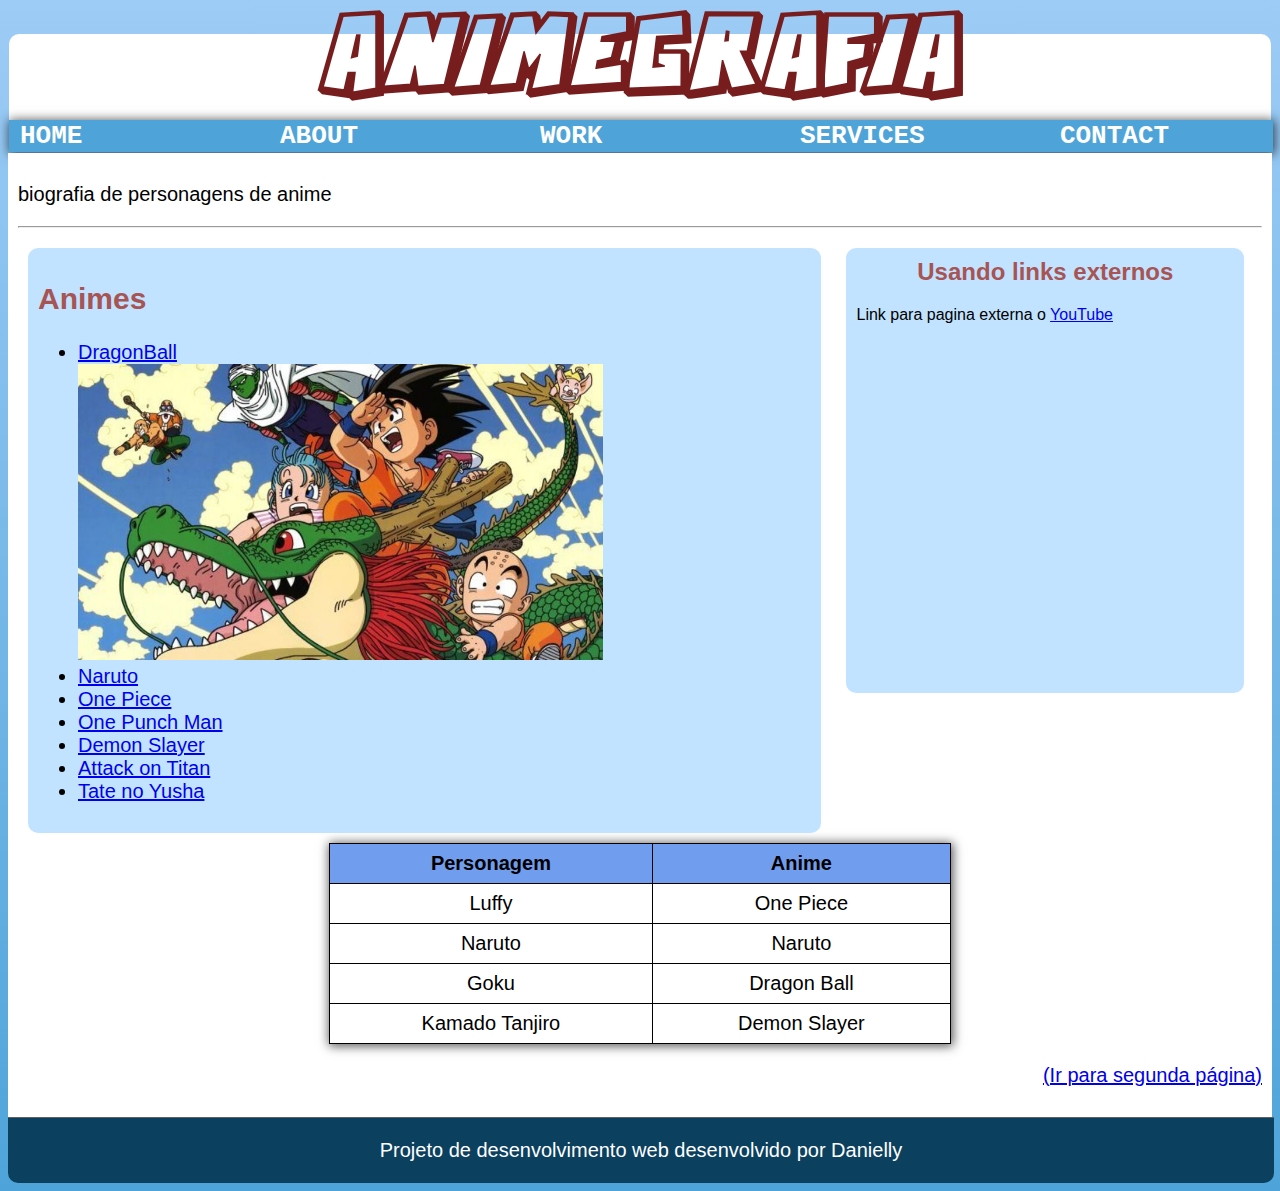
<file: index.html>
<!DOCTYPE html>
<html lang="pt-br">
<head>
  <meta charset="UTF-8">
  <meta name="viewport" content="width=device-width, initial-scale=1.0">
  <!--Adicionando favicon-->
  <link rel="shortcut icon" href="icon.ico" type="image/x-icon">
  <title>Animegrafia</title>
  <link rel="stylesheet" href="style.css">
</head>

<body>
    <div id="interface">
      <header id="cabecalho">
        <h1 class="title">ANIMEGRAFIA</h1>
        <nav>
          <ul class="menu">
            <li><a href="#">Home</a>
            <ul class="sub-menu">
              <li><a href="#">blablabla</a></li>
              <li><a href="#">blablabla</a></li>
              <li><a href="#">blablabla</a></li>
            </ul></li>
            <li><a href="#">About</a></li>
            <li><a href="#">Work</a></li>
            <li><a href="#">Services</a></li>
            <li><a href="#">Contact</a></li>
          </ul>
        </nav>
      </header>
      <main>
        <p>biografia de personagens de anime</p>
        <hr>
        <div class="conteudo-flex">
          <section id="corpo">
            <article>
              <h2>Animes</h2>
                <nav>
                  <!--Lista desordenada-->
                  <ul>
                    <li><a href="dragonball.html" target="_self" rel="next">DragonBall</a></li>
                      <picture>
                        <!--Imagens que redmensiona-->
                        <source media="(max-width: 700px)" srcset="fotos/dragonball/dragonball-p.jpg" type="image/png">
                        <source media="(max-width: 1050px)" srcset="fotos/dragonball/dragonball-m.jpg" type="image/png">
                        <img src="fotos/dragonball/dragonball-g.jpg" alt="imagem">
                      </picture>
                    <li><a href="naruto.html" target="_self" rel="next">Naruto</a></li>
                    <li><a href="onepiece.html" target="_self" rel="next">One Piece</a></li>
                    <li><a href="onepunchman.html" target="_self" rel="next">One Punch Man</a></li>
                    <li><a href="kimetsu.html" target="_self" rel="next">Demon Slayer</a></li>
                    <li><a href="shingeki.html" target="_self" rel="next">Attack on Titan</a></li>
                    <li><a href="tatenoyusha.html" target="_self" rel="next">Tate no Yusha</a></li>
                  </ul>
                </nav>
            </article>
          </section>
          <aside id="lateral">
            <div class="item">
              <h2>Usando links externos</h2>
              <p>Link para pagina externa o <a href="https://www.youtube.com/" target="_blank" rel="externa">YouTube</a></p>
            </div>
          </aside>
        </div>
        <table>
          <tr>
              <th>Personagem</th>
              <th>Anime</th>
          </tr>
          <tr>
              <td>Luffy</td>
              <td>One Piece</td>
          </tr>
          <tr>
              <td>Naruto</td>
              <td>Naruto</td>
          </tr>
          <tr>
              <td>Goku</td>
              <td>Dragon Ball</td>
          </tr>
          <tr>
            <td>Kamado Tanjiro</td>
            <td>Demon Slayer</td>
        </tr>
      </table>
        <nav>
          <!--Voltar para pagina anterior-->
          <p style="text-align: right;">
          <a href="second.html" target="_self" rel="next">(Ir para segunda página)</a>
          </p>
        </nav>
      </main>
      <footer>
        <p>Projeto de desenvolvimento web desenvolvido por Danielly</p>
      </footer>
    </div>
</body>

</html>
</file>
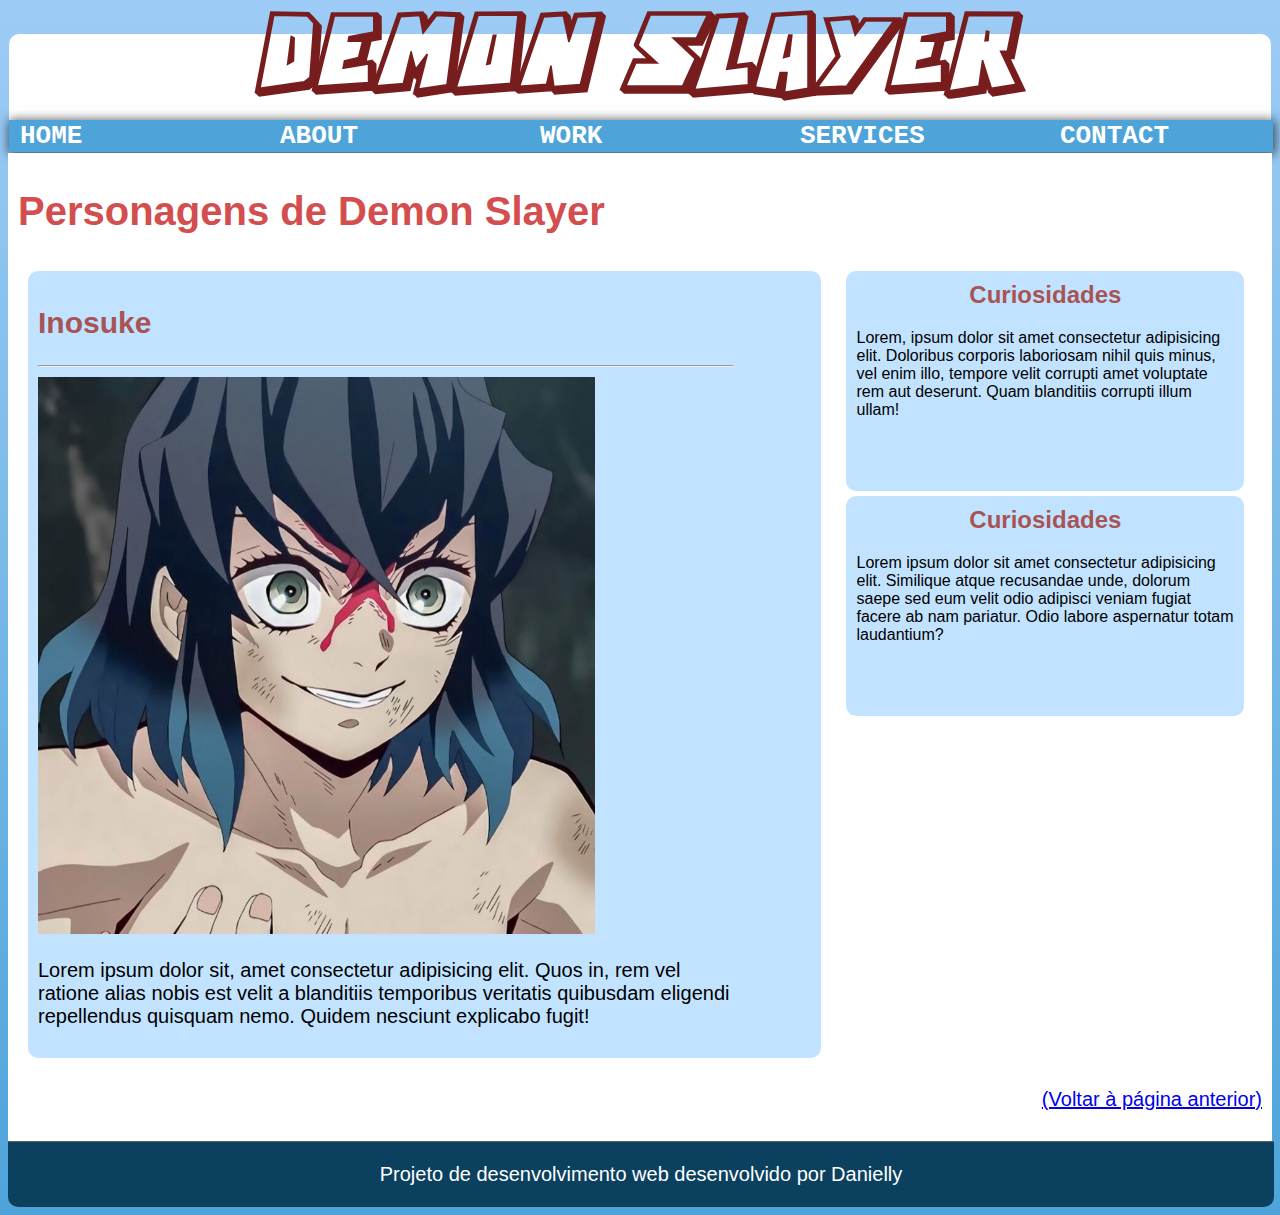
<file: kimetsu.html>
<!DOCTYPE html>
<html lang="pt-br">

<head>
  <meta charset="UTF-8">
  <meta name="viewport" content="width=device-width, initial-scale=1.0">
  <!--Adicionando favicon-->
  <link rel="shortcut icon" href="icon.ico" type="image/x-icon">
  <title>Animegrafia</title>
  <link rel="stylesheet" href="style.css">
</head>
<body>
  <div id="interface">
    <header id="cabecalho">
      <h1>DEMON SLAYER</h1>
      <nav>
        <ul class="menu">
          <li><a href="#">Home</a></li>
          <li><a href="#">About</a></li>
          <li><a href="#">Work</a></li>
          <li><a href="#">Services</a></li>
          <li><a href="#">Contact</a></li>
        </ul>
      </nav>
    </header>
    <main>
      <h1>Personagens de Demon Slayer</h1>
      <div class="conteudo-flex">
        <section id="corpo">
          <article>
            <h2>Inosuke</h2>
            <div>
                <hr>
                <!--Inserindo imagens que redimensiona-->
                <picture>
                  <source media="(max-width: 750px)" srcset="fotos/kimetsu_no_yaiba/inosuke-p.jpg" type="image/png">
                  <source media="(max-width: 1050px)" srcset="fotos/kimetsu_no_yaiba/inosuke-m.jpg" type="image/png">
                  <img src="fotos/kimetsu_no_yaiba/inosuke-g.jpg" alt="imagem">
                </picture>
              </div>
            <p>Lorem ipsum dolor sit, amet consectetur adipisicing elit. Quos in, rem vel ratione alias nobis est velit a blanditiis temporibus veritatis quibusdam eligendi repellendus quisquam nemo. Quidem nesciunt explicabo fugit!</p>
          </article>
        </section>
        <aside id="lateral">
          <div class="item">
            <h2>Curiosidades</h2>
            <p> Lorem, ipsum dolor sit amet consectetur adipisicing elit. Doloribus corporis laboriosam nihil quis minus, vel enim illo, tempore velit corrupti amet voluptate rem aut deserunt. Quam blanditiis corrupti illum ullam!</p>
          </div>
          <div class="item">
            <h2>Curiosidades</h2>
            <p>Lorem ipsum dolor sit amet consectetur adipisicing elit. Similique atque recusandae unde, dolorum saepe sed eum velit odio adipisci veniam fugiat facere ab nam pariatur. Odio labore aspernatur totam laudantium?</p>
          </div>
        </aside>
      </div>
      <nav>
        <!--Voltar para pagina anterior-->
        <p style="text-align: right;">
        <a href="index.html" target="_self" rel="prev">(Voltar à página anterior)</a>
        </p>
      </nav>
    </main>
    <footer id="rodape">
      <p>Projeto de desenvolvimento web desenvolvido por Danielly</p>
    </footer>
  </div>
</body>
</html>
</file>
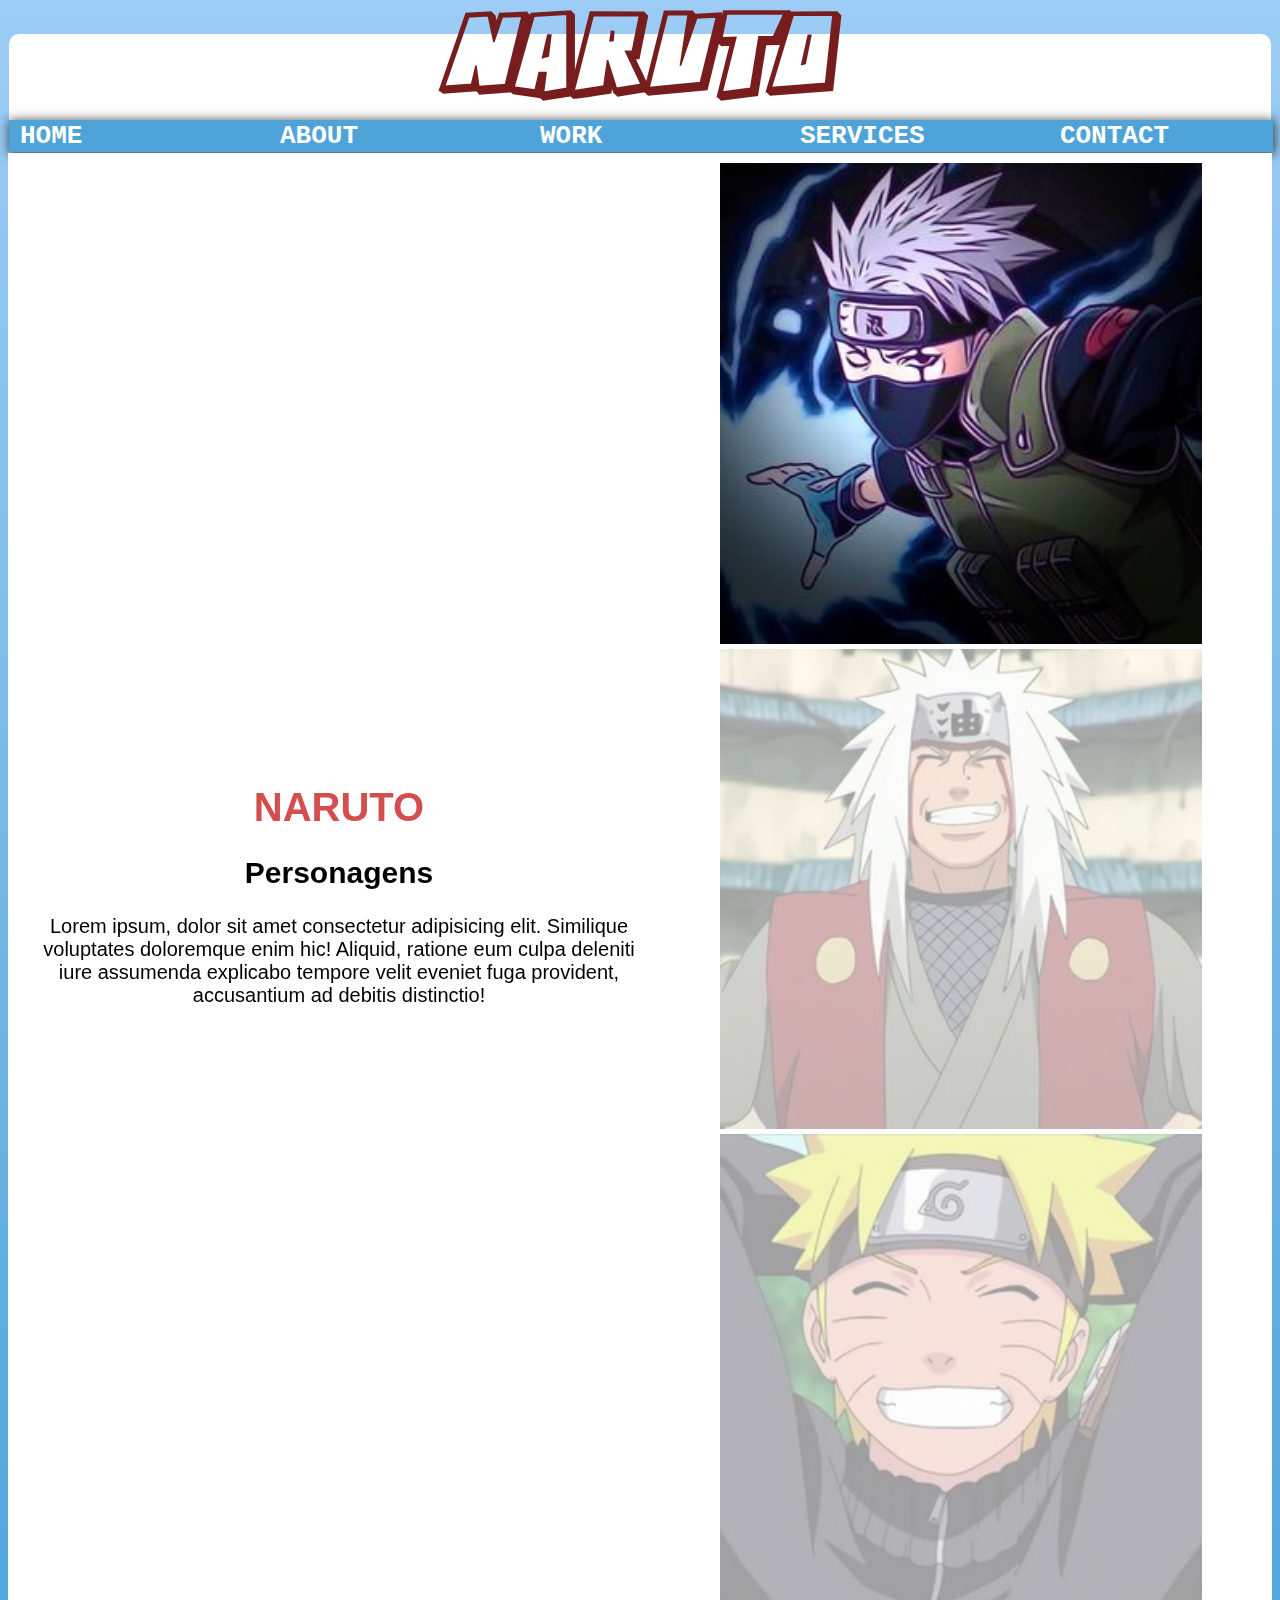
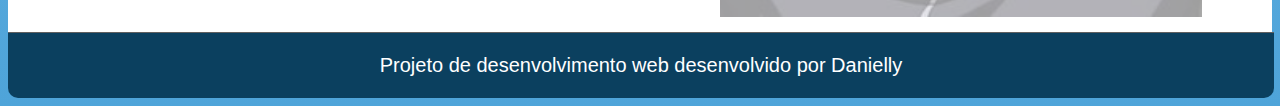
<file: naruto.html>
<!DOCTYPE html>
<html lang="pt-br">

<head>
  <meta charset="UTF-8">
  <meta name="viewport" content="width=device-width, initial-scale=1.0">
  <!--Adicionando favicon-->
  <link rel="shortcut icon" href="icon.ico" type="image/x-icon">
  <title>Animegrafia</title>
  <link rel="stylesheet" href="style.css">
</head>

<body>
  <div id="interface">
    <header id="cabecalho">
      <h1>NARUTO</h1>
      <nav>
        <ul class="menu">
          <li><a href="#">Home</a></li>
          <li><a href="#">About</a></li>
          <li><a href="#">Work</a></li>
          <li><a href="#">Services</a></li>
          <li><a href="#">Contact</a></li>
        </ul>
      </nav>
    </header>
    <main>
      <div class="container">
        <input type="radio" name="slider" id="item-1" checked>
        <input type="radio" name="slider" id="item-2">
        <input type="radio" name="slider" id="item-3">
        <section class="conteudo">
          <group>
            <h1>NARUTO</h1>
            <h2>Personagens</h2>
            <p>Lorem ipsum, dolor sit amet consectetur adipisicing elit. Similique voluptates doloremque enim hic! Aliquid, ratione eum culpa deleniti iure assumenda explicabo tempore velit eveniet fuga provident, accusantium ad debitis distinctio!</p>
          </group>
        </section>
        <div class="cards">
          <label class="card" for="item-1" id="song-1">
            <img src="fotos/naruto/kakashi-p.jpg">
          </label>
          <label class="card" for="item-2" id="song-2">
            <img src="fotos/naruto/Jiraya-p.jpg">
          </label>
          <label class="card" for="item-3" id="song-3">
            <img src="fotos/naruto/Naruto-p.jpg">
          </label>
        </div>
      </div>
    </main>
    <footer id="rodape">
      <p>Projeto de desenvolvimento web desenvolvido por Danielly</p>
    </footer>
  </div>
</body>

</html>
</file>
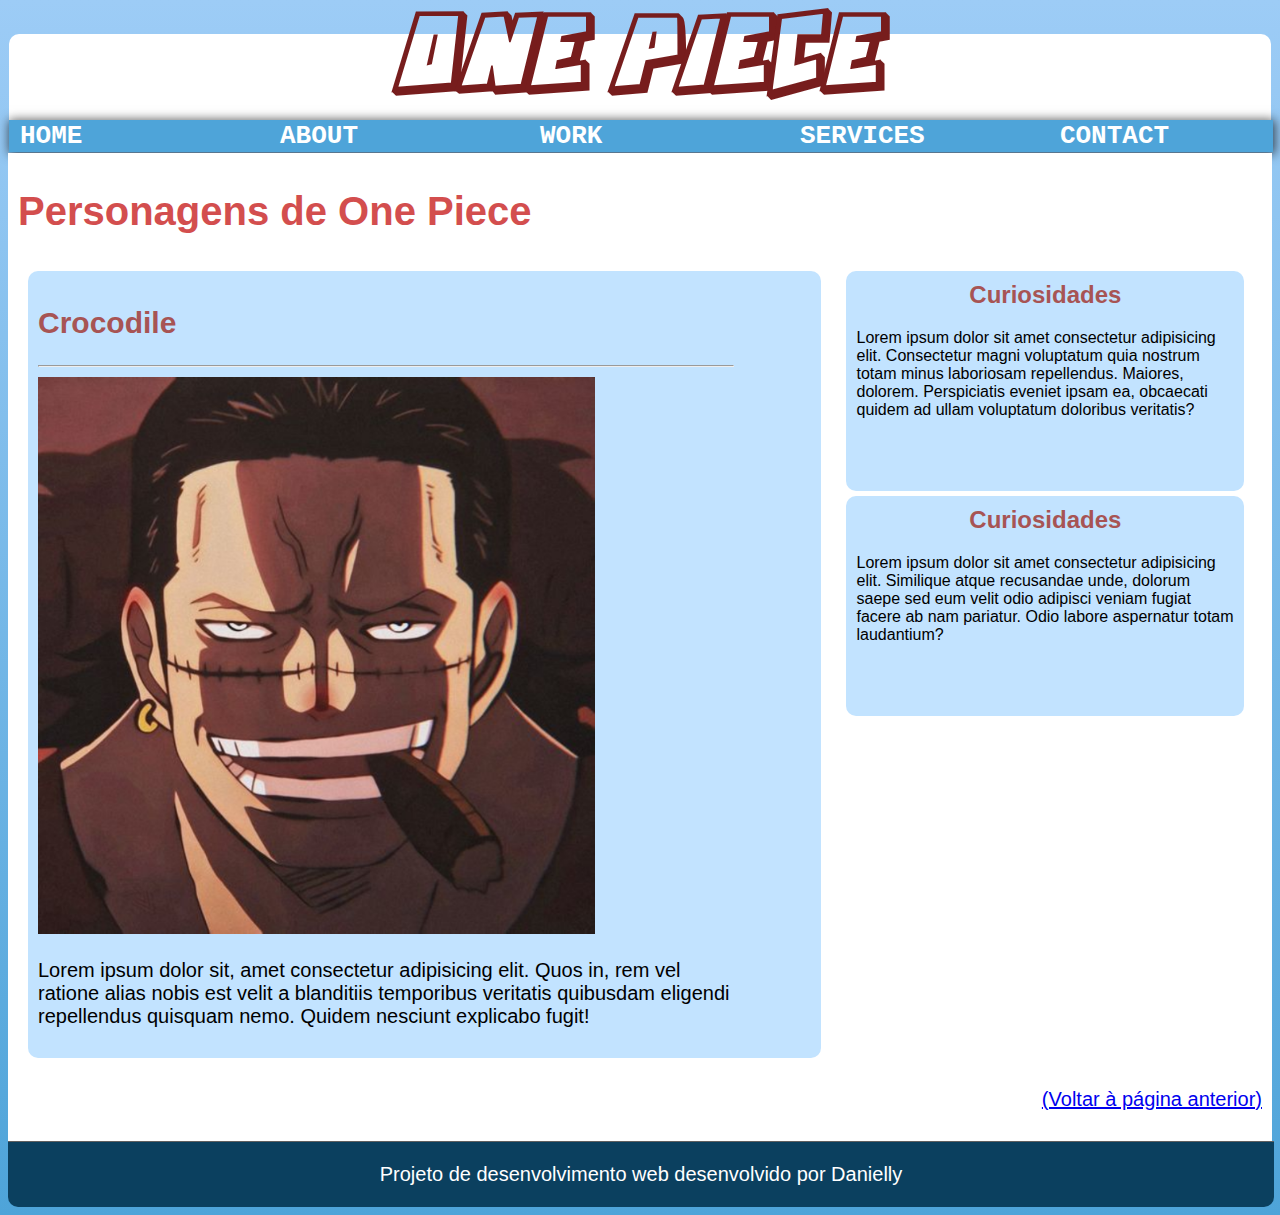
<file: onepiece.html>
<!DOCTYPE html>
<html lang="pt-br">

<head>
  <meta charset="UTF-8">
  <meta name="viewport" content="width=device-width, initial-scale=1.0">
  <!--Adicionando favicon-->
  <link rel="shortcut icon" href="icon.ico" type="image/x-icon">
  <title>Animegrafia</title>
  <link rel="stylesheet" href="style.css">
</head>

<body>
  <div id="interface">
    <header id="cabecalho">
      <h1>ONE PIECE</h1>
      <nav>
        <ul class="menu">
          <li><a href="#">Home</a></li>
          <li><a href="#">About</a></li>
          <li><a href="#">Work</a></li>
          <li><a href="#">Services</a></li>
          <li><a href="#">Contact</a></li>
        </ul>
      </nav>
    </header>
    <main>
        <h1>Personagens de One Piece</h1>
        <div class="conteudo-flex">
        <section id="corpo">
            <article>
                <h2>Crocodile</h2>
                <div>
                    <hr>
                    <!--Inserindo imagens que redimensiona-->
                    <picture>
                       <source media="(max-width: 750px)" srcset="fotos/one_piece/Crocodile-p.png" type="image/png">
                        <source media="(max-width: 1050px)" srcset="fotos/one_piece/Crocodile_m.png" type="image/png">
                        <img src="fotos/one_piece/Crocodile_m.png" alt="imagem">
                    </picture>
                </div>
                <p>Lorem ipsum dolor sit, amet consectetur adipisicing elit. Quos in, rem vel ratione alias nobis est velit a blanditiis temporibus veritatis quibusdam eligendi repellendus quisquam nemo. Quidem nesciunt explicabo fugit!</p>
            </article>
        </section>
        <aside id="lateral">
          <div class="item">
            <h2>Curiosidades</h2>
            <p> Lorem ipsum dolor sit amet consectetur adipisicing elit. Consectetur magni voluptatum quia nostrum totam minus laboriosam repellendus. Maiores, dolorem. Perspiciatis eveniet ipsam ea, obcaecati quidem ad ullam voluptatum doloribus veritatis?</p>
          </div>
          <div class="item">
            <h2>Curiosidades</h2>
            <p>Lorem ipsum dolor sit amet consectetur adipisicing elit. Similique atque recusandae unde, dolorum saepe sed eum velit odio adipisci veniam fugiat facere ab nam pariatur. Odio labore aspernatur totam laudantium?</p>
          </div>
        </aside>
      </div>
      <nav>
        <!--Voltar para pagina anterior-->
        <p style="text-align: right;">
        <a href="index.html" target="_self" rel="prev">(Voltar à página anterior)</a>
        </p>
      </nav>
    </main>
    <footer id="rodape">
      <p>Projeto de desenvolvimento web desenvolvido por Danielly</p>
    </footer>
  </div>
</body>

</html>
</file>
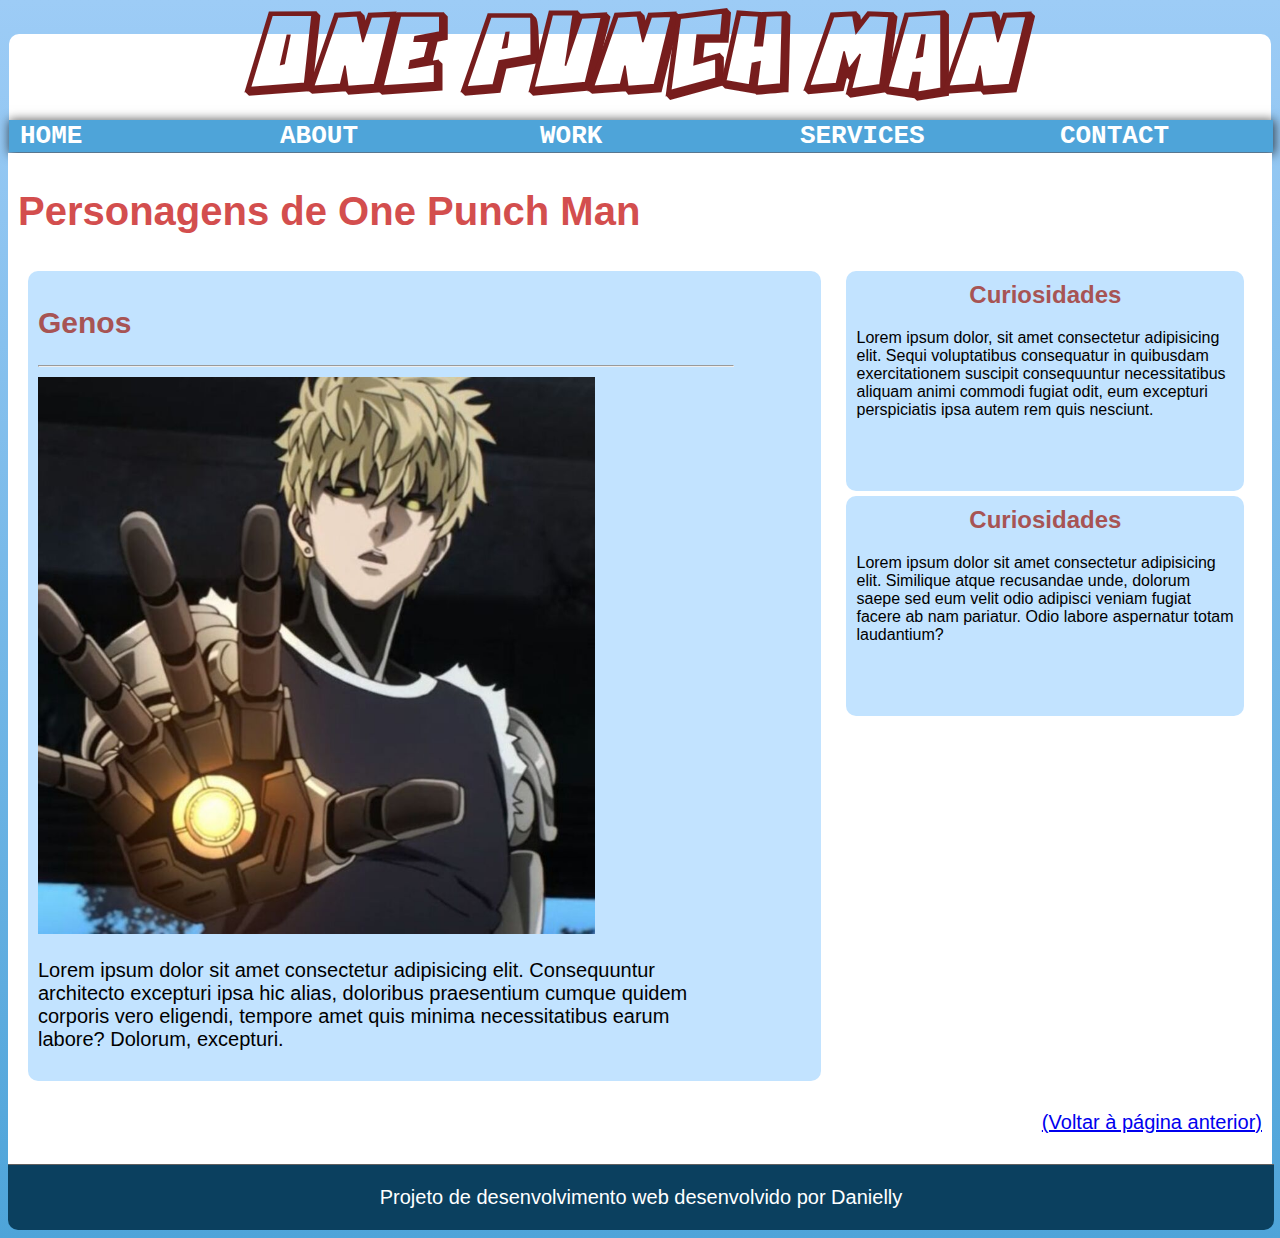
<file: onepunchman.html>
<!DOCTYPE html>
<html lang="pt-br">

<head>
  <meta charset="UTF-8">
  <meta name="viewport" content="width=device-width, initial-scale=1.0">
  <!--Adicionando favicon-->
  <link rel="shortcut icon" href="icon.ico" type="image/x-icon">
  <title>Animegrafia</title>
  <link rel="stylesheet" href="style.css">
</head>

<body>
  <div id="interface">
    <header id="cabecalho">
      <h1>ONE PUNCH MAN</h1>
      <nav>
        <ul class="menu">
          <li><a href="#">Home</a></li>
          <li><a href="#">About</a></li>
          <li><a href="#">Work</a></li>
          <li><a href="#">Services</a></li>
          <li><a href="#">Contact</a></li>
        </ul>
      </nav>
    </header>
    <main>
      <h1>Personagens de One Punch Man</h1>
      <div class="conteudo-flex">
        <section id="corpo">
          <article>
            <h2>Genos</h2>
            <div>
                <hr>
                <!--Inserindo imagens que redimensiona-->
                <picture>
                  <source media="(max-width: 750px)" srcset="fotos/one_punch_man/genos-p.jpg" type="image/png">
                  <source media="(max-width: 1050px)" srcset="fotos/onne_punch_man/genos-m.jpg" type="image/png">
                  <img src="fotos/one_punch_man/genos-g.jpg" alt="imagem">
                </picture>
              </div>
              <p>Lorem ipsum dolor sit amet consectetur adipisicing elit. Consequuntur architecto excepturi ipsa hic alias, doloribus praesentium cumque quidem corporis vero eligendi, tempore amet quis minima necessitatibus earum labore? Dolorum, excepturi.</p>
          </article>
        </section>
        <aside id="lateral">
          <div class="item">
            <h2>Curiosidades</h2>
            <p> Lorem ipsum dolor, sit amet consectetur adipisicing elit. Sequi voluptatibus consequatur in quibusdam exercitationem suscipit consequuntur necessitatibus aliquam animi commodi fugiat odit, eum excepturi perspiciatis ipsa autem rem quis nesciunt.</p>
          </div>
          <div class="item">
            <h2>Curiosidades</h2>
            <p>Lorem ipsum dolor sit amet consectetur adipisicing elit. Similique atque recusandae unde, dolorum saepe sed eum velit odio adipisci veniam fugiat facere ab nam pariatur. Odio labore aspernatur totam laudantium?</p>
          </div>
        </aside>
      </div>
      <nav>
        <!--Voltar para pagina anterior-->
        <p style="text-align: right;">
        <a href="index.html" target="_self" rel="prev">(Voltar à página anterior)</a>
        </p>
      </nav>
    </main>
    <footer id="rodape">
      <p>Projeto de desenvolvimento web desenvolvido por Danielly</p>
    </footer>
  </div>
</body>

</html>
</file>
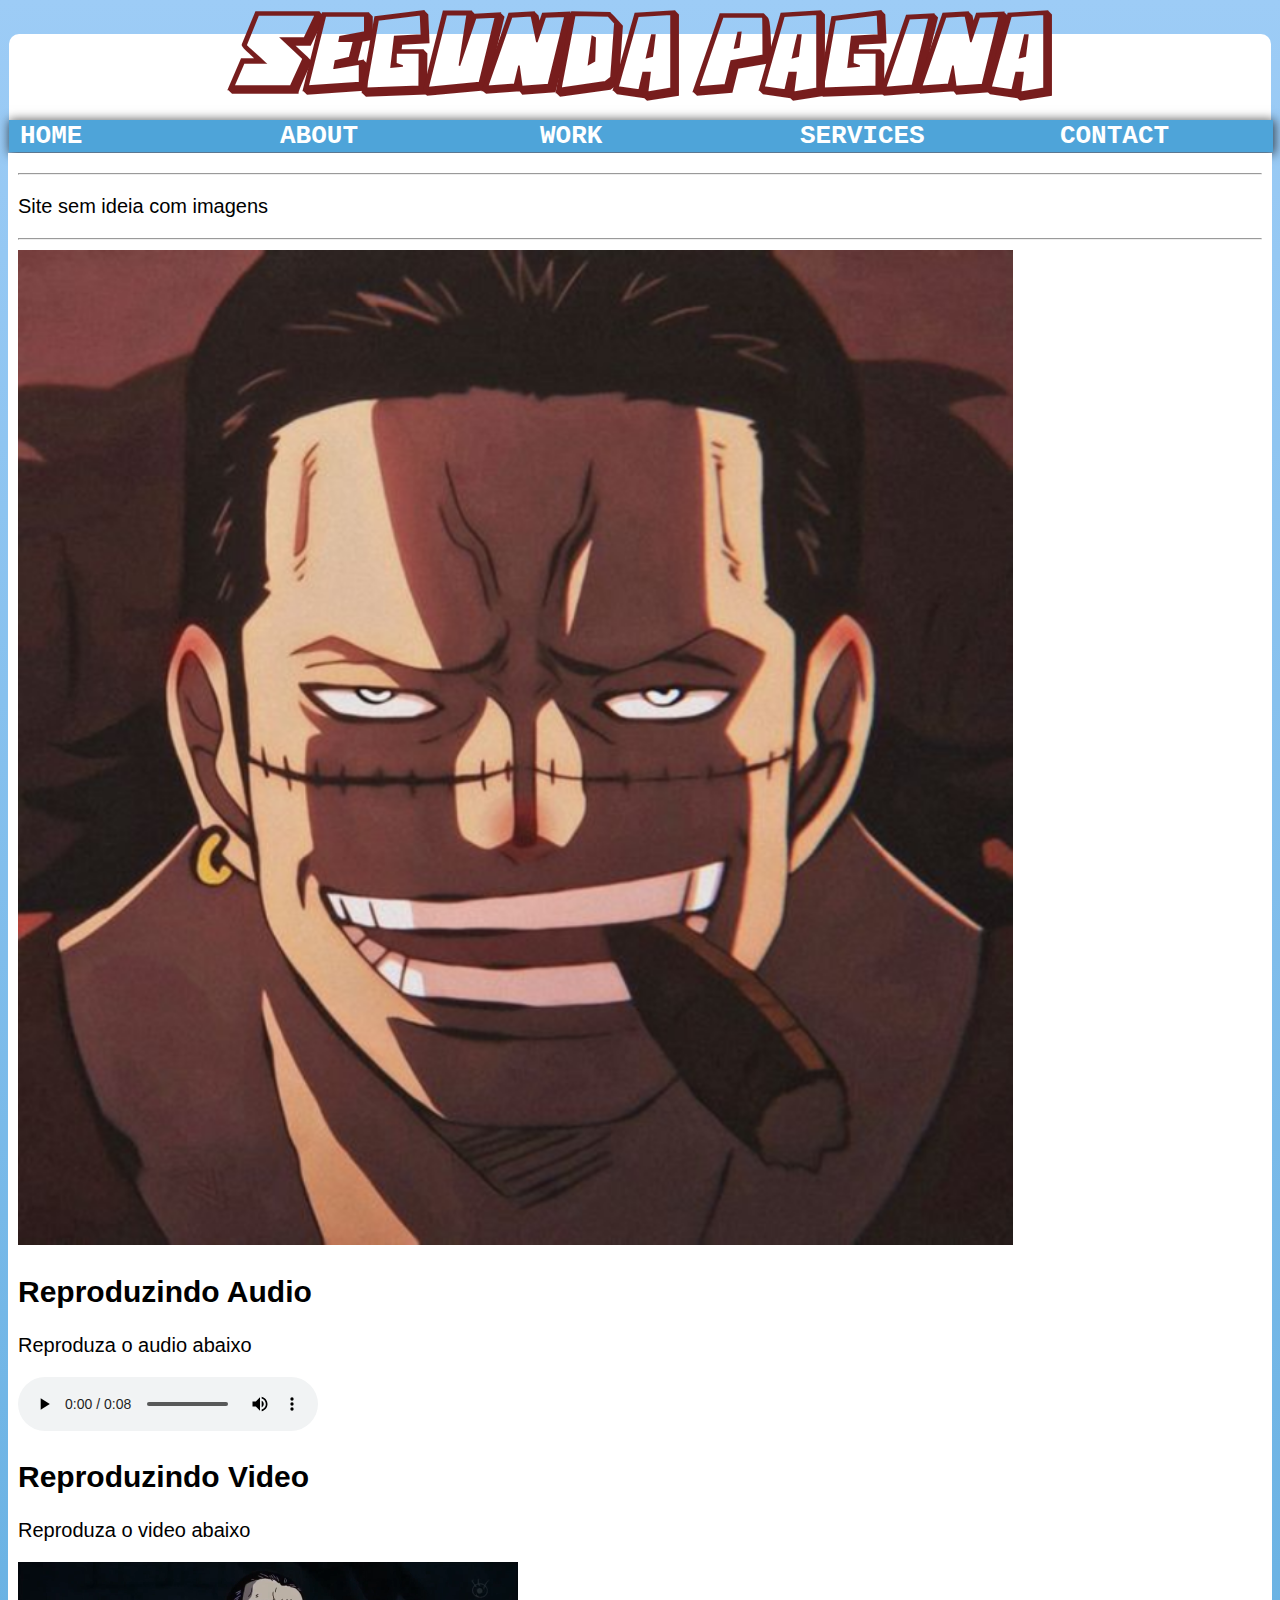
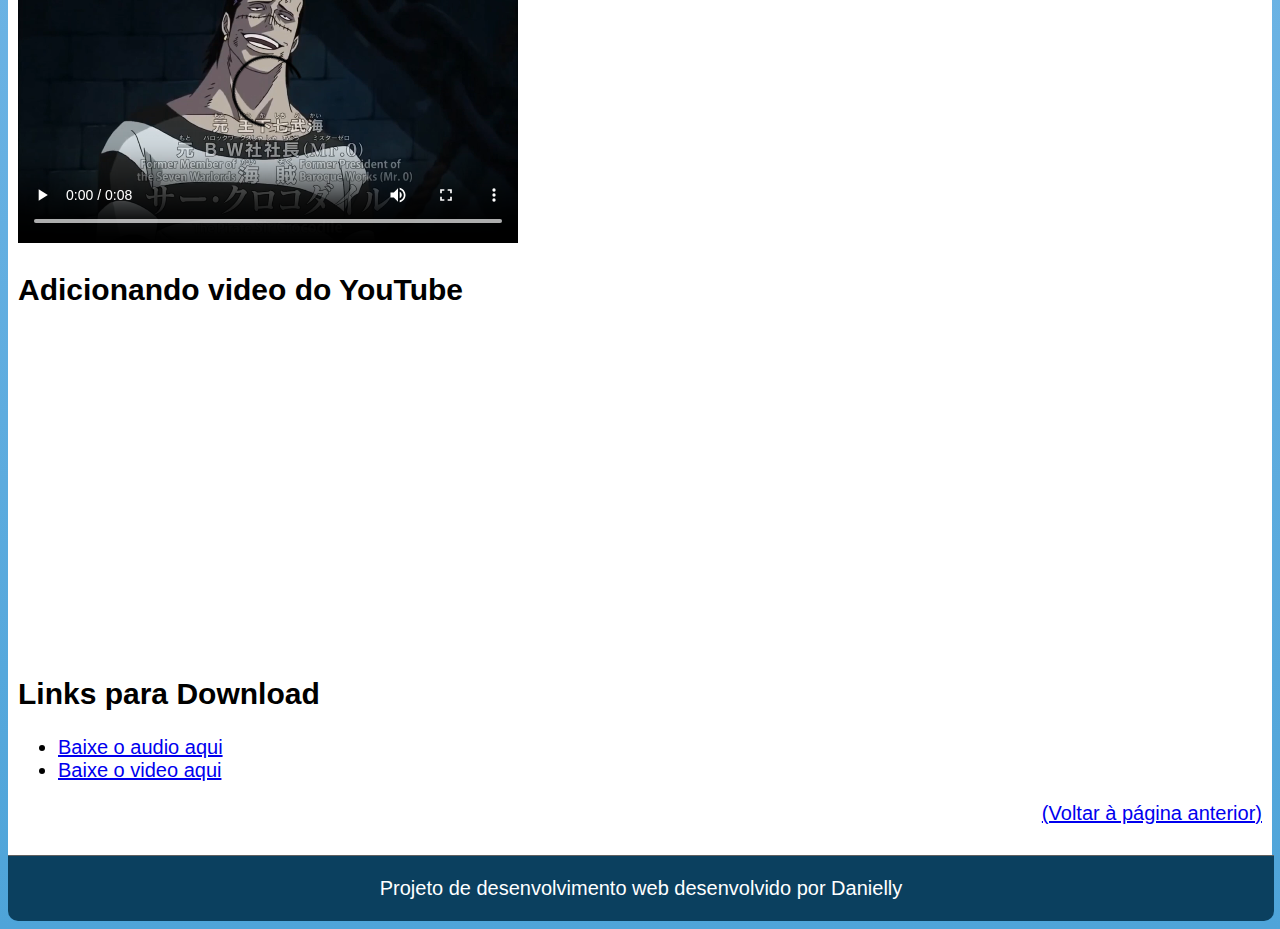
<file: second.html>
<!DOCTYPE html>
<html lang="pt-br">

<head>
  <meta charset="UTF-8">
  <meta name="viewport" content="width=device-width, initial-scale=1.0">
  <!--Adicionando favicon-->
  <link rel="shortcut icon" href="icon.ico" type="image/x-icon">
  <title>Sem Ideia</title>
  <link rel="stylesheet" href="style.css">
</head>

<body>
    <div id="interface">
      <header id="cabecalho">
        <h1>SEGUNDA PAGINA</h1>
        <nav>
          <ul class="menu">
            <li><a href="#">Home</a></li>
            <li><a href="#">About</a></li>
            <li><a href="#">Work</a></li>
            <li><a href="#">Services</a></li>
            <li><a href="#">Contact</a></li>
          </ul>
        </nav>
      </header>
      <main>
        <hr>
        <div>
          <p>Site sem ideia com imagens</p>
          <hr>
          <!--Inserindo imagens que redimensiona-->
          <picture>
            <source media="(max-width: 750px)" srcset="fotos/one_piece/Crocodile-p.png" type="image/png">
            <source media="(max-width: 1050px)" srcset="fotos/one_piece/Crocodile_m.png" type="image/png">
            <img src="fotos/one_piece/Crocodile_m.png" alt="imagem">
          </picture>
        </div>
        <div>
          <!--Adicionando audio-->
          <h2>Reproduzindo Audio</h2>
          <p>Reproduza o audio abaixo</p>
          <audio preload="metadata" controls autoplay loop>
            <source src="midia/Crocodile-falando-Mugiwara.mp3" type="audio/mpeg">
            <source src="midia/Crocodile-falando-Mugiwara.ogg" type="audio/ogg">
            <source src="midia/Crocodile-falando-Mugiwara.wav" type="audio/wav">
          </audio>
        </div>
        <!--Adicionando video-->
        <div>
          <h2>Reproduzindo Video</h2>
          <p>Reproduza o video abaixo</p>
          <video width="500" controls>
            <source src="midia/Crocodile-falando-Mugiwara.webm" type="video/webm">
            <source src="midia/Crocodile-falando-Mugiwara.mp4" type="video/mp4">
            <source src="midia/Crocodile-falando-Mugiwara.m4v" type="video/mp4">
            <source src="midia/Crocodile-falando-Mugiwara.ogv" type="video/ogv">
            <p>Seu navegador não tem compatibilidade com reprodução de video</p>
          </video>
        </div>
        <!-- Inserindo videos externos-->
        <div>
          <h2>Adicionando video do YouTube</h2>
          <iframe width="560" height="315" src="https://www.youtube.com/embed/qHlROAdarhk" title="YouTube video  player" frameborder="0" allow="accelerometer; autoplay; clipboard-write; encrypted-media; gyroscope;  picture-in-picture; web-share" allowfullscreen></iframe>
        </div>
        <!--Adicionando links para download-->
        <div>
          <h2>Links para Download</h2>
          <ul type="disc">
            <li><a href="midia/Crocodile-falando-Mugiwara.mp3" download="Crocodile.mp3" type="audio/mpeg">Baixe o audio aqui</a></li>
            <li><a href="midia/Crocodile-falando-Mugiwara.mp4" download="Crocodile.mp4" type="video/mp4">Baixe o video aqui</a></li>
          </ul>
        </div>
        <nav>
          <!--Voltar para pagina anterior-->
          <p style="text-align: right;">
          <a href="index.html" target="_self" rel="prev">(Voltar à página anterior)</a>
          </p>
        </nav>
        </main>
        <footer>
      <p>Projeto de desenvolvimento web desenvolvido por Danielly</p>
        </footer>
    </div>
</body>

</html>
</file>
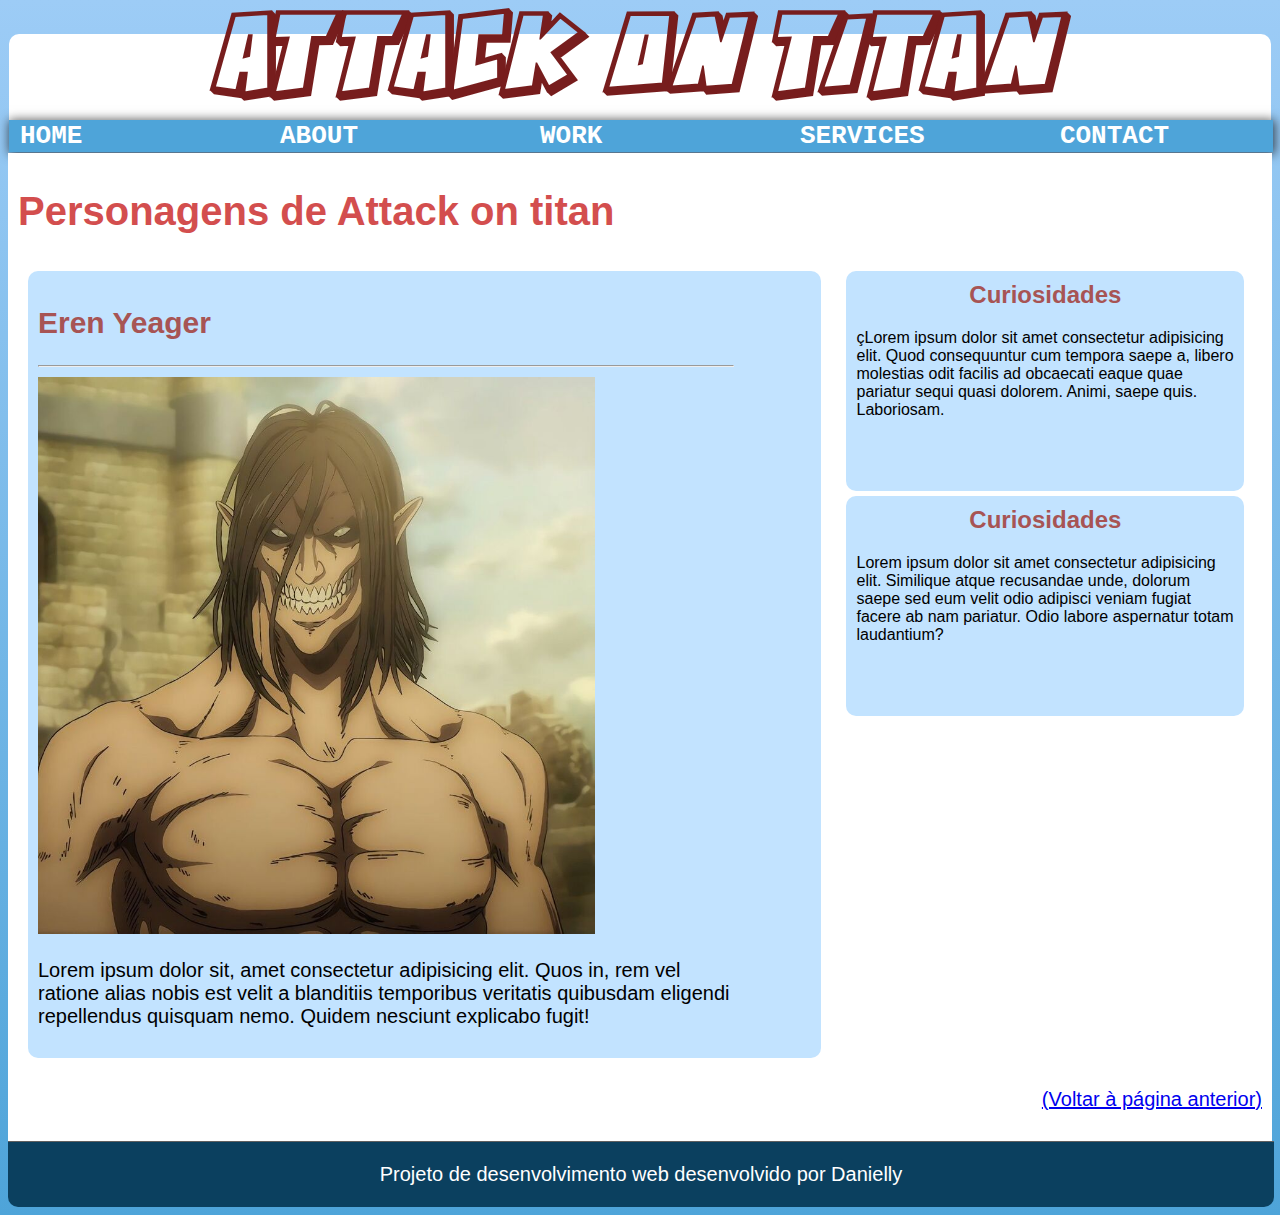
<file: shingeki.html>
<!DOCTYPE html>
<html lang="pt-br">

<head>
  <meta charset="UTF-8">
  <meta name="viewport" content="width=device-width, initial-scale=1.0">
  <!--Adicionando favicon-->
  <link rel="shortcut icon" href="icon.ico" type="image/x-icon">
  <title>Animegrafia</title>
  <link rel="stylesheet" href="style.css">
</head>

<body>
  <div id="interface">
    <header id="cabecalho">
      <h1>ATTACK ON TITAN</h1>
      <nav>
        <ul class="menu">
          <li><a href="#">Home</a></li>
          <li><a href="#">About</a></li>
          <li><a href="#">Work</a></li>
          <li><a href="#">Services</a></li>
          <li><a href="#">Contact</a></li>
        </ul>
      </nav>
    </header>
    <main>
      <h1>Personagens de Attack on titan</h1>
      <div class="conteudo-flex">
        <section id="corpo">
          <article>
            <h2>Eren Yeager</h2>
            <div>
                <hr>
                <!--Inserindo imagens que redimensiona-->
                <picture>
                  <source media="(max-width: 750px)" srcset="fotos/shingeki_no_kyojin/eren-p.jpg" type="image/png">
                  <source media="(max-width: 1050px)" srcset="fotos/shingeki_no_kyojin/eren-m.jpg" type="image/png">
                  <img src="fotos/shingeki_no_kyojin/eren-g.jpg" alt="imagem">
                </picture>
              </div>
            <p>Lorem ipsum dolor sit, amet consectetur adipisicing elit. Quos in, rem vel ratione alias nobis est velit a blanditiis temporibus veritatis quibusdam eligendi repellendus quisquam nemo. Quidem nesciunt explicabo fugit!</p>
          </article>
        </section>
        <aside id="lateral">
          <div class="item">
            <h2>Curiosidades</h2>
            <p> çLorem ipsum dolor sit amet consectetur adipisicing elit. Quod consequuntur cum tempora saepe a, libero molestias odit facilis ad obcaecati eaque quae pariatur sequi quasi dolorem. Animi, saepe quis. Laboriosam.</p>
          </div>
          <div class="item">
            <h2>Curiosidades</h2>
            <p>Lorem ipsum dolor sit amet consectetur adipisicing elit. Similique atque recusandae unde, dolorum saepe sed eum velit odio adipisci veniam fugiat facere ab nam pariatur. Odio labore aspernatur totam laudantium?</p>
          </div>
        </aside>
      </div>
      <nav>
        <!--Voltar para pagina anterior-->
        <p style="text-align: right;">
        <a href="index.html" target="_self" rel="prev">(Voltar à página anterior)</a>
        </p>
      </nav>
    </main>
    <footer id="rodape">
      <p>Projeto de desenvolvimento web desenvolvido por Danielly</p>
    </footer>
  </div>
</body>

</html>
</file>
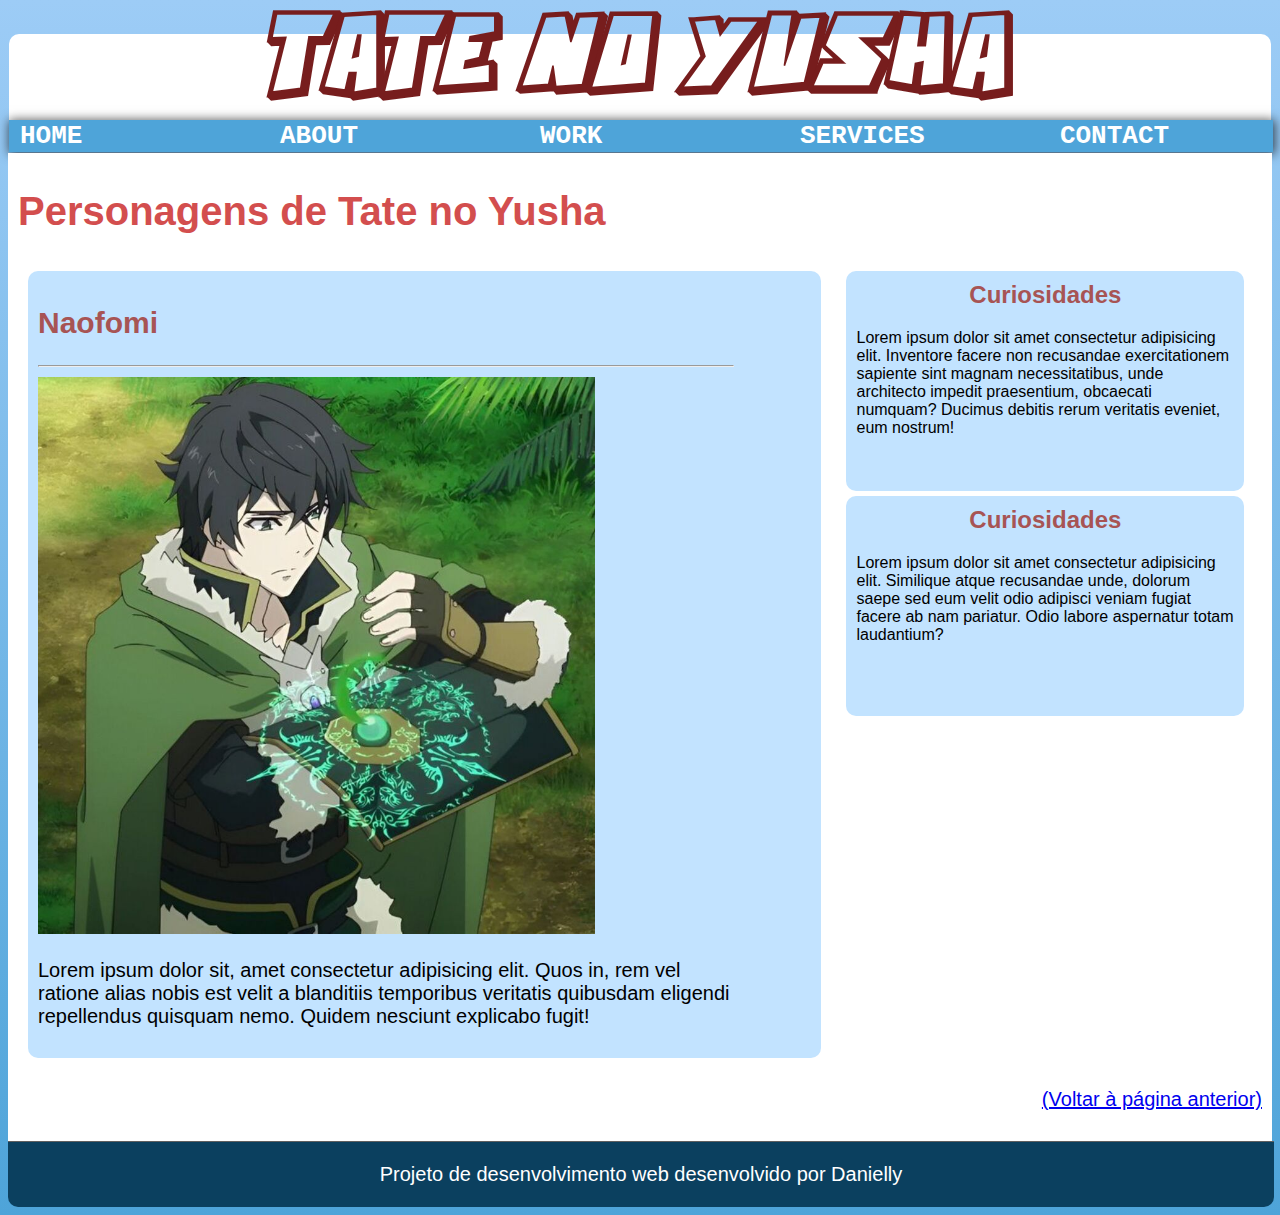
<file: tatenoyusha.html>
<!DOCTYPE html>
<html lang="pt-br">

<head>
  <meta charset="UTF-8">
  <meta name="viewport" content="width=device-width, initial-scale=1.0">
  <!--Adicionando favicon-->
  <link rel="shortcut icon" href="icon.ico" type="image/x-icon">
  <title>Sem Ideia</title>
  <link rel="stylesheet" href="style.css">
</head>

<body>
  <div id="interface">
    <header id="cabecalho">
      <h1>TATE NO YUSHA</h1>
      <nav>
        <ul class="menu">
          <li><a href="#">Home</a></li>
          <li><a href="#">About</a></li>
          <li><a href="#">Work</a></li>
          <li><a href="#">Services</a></li>
          <li><a href="#">Contact</a></li>
        </ul>
      </nav>
    </header>
    <main>
      <h1>Personagens de Tate no Yusha</h1>
      <div class="conteudo-flex">
        <section id="corpo">
          <article>
            <h2>Naofomi</h2>
            <div>
                <hr>
                <!--Inserindo imagens que redimensiona-->
                <picture>
                  <source media="(max-width: 750px)" srcset="fotos/tate_no_yuusha/naofomi-p.jpg" type="image/png">
                  <source media="(max-width: 1050px)" srcset="fotos/tate_no_yuusha/naofomi-m.jpg" type="image/png">
                  <img src="fotos/tate_no_yuusha/naofomi-g.jpg" alt="imagem">
                </picture>
              </div>
            <p>Lorem ipsum dolor sit, amet consectetur adipisicing elit. Quos in, rem vel ratione alias nobis est velit a blanditiis temporibus veritatis quibusdam eligendi repellendus quisquam nemo. Quidem nesciunt explicabo fugit!</p>
          </article>
        </section>
        <aside id="lateral">
          <div class="item">
            <h2>Curiosidades</h2>
            <p> Lorem ipsum dolor sit amet consectetur adipisicing elit. Inventore facere non recusandae exercitationem sapiente sint magnam necessitatibus, unde architecto impedit praesentium, obcaecati numquam? Ducimus debitis rerum veritatis eveniet, eum nostrum!</p>
          </div>
          <div class="item">
            <h2>Curiosidades</h2>
            <p>Lorem ipsum dolor sit amet consectetur adipisicing elit. Similique atque recusandae unde, dolorum saepe sed eum velit odio adipisci veniam fugiat facere ab nam pariatur. Odio labore aspernatur totam laudantium?</p>
          </div>
        </aside>
      </div>
      <nav>
        <!--Voltar para pagina anterior-->
        <p style="text-align: right;">
        <a href="index.html" target="_self" rel="prev">(Voltar à página anterior)</a>
        </p>
      </nav>
    </main>
    <footer id="rodape">
      <p>Projeto de desenvolvimento web desenvolvido por Danielly</p>
    </footer>
  </div>
</body>

</html>
</file>
<file: style.css>
@charset "UTF-8";
@font-face {
    font-family: 'Action Comics';
    src: url('Action\ Comics.ttf') format(truetype);
    font-style: normal;
    font-weight: normal;
}
body{
    background-image: linear-gradient(to bottom, #9DCCF6, #4EA4D9); 
    color: rgb(0, 0, 0);
    text-decoration: none;
    font-family: Arial, Helvetica, sans-serif;
    font-size: 20px;  
    transition: background 0.4s ease-in;
}
#interface {
  width: 100%;
  margin: 0 auto; 
  max-width: 100%;
  min-height: 100%;
}
#cabecalho{
    border-radius: 10px 10px 0px 0px;
    background-color: rgb(255, 255, 255);
    min-width: 600px;
    max-width: 100%;
    padding: 0px;
    margin: 1px;
    margin-top: 0%;
}
#cabecalho h1{
  font-family: Action Comics, Helvetica, sans-serif;
  font-size: 4vw;
  color:#771d1d;
  text-align: center;
  text-shadow: 1px 1px 2px #8f6e5a(64, 58, 92, 0.849);
}
#cabecalho .menu {
  font-family: "Chivo Mono", monospace;
  display: flex;
  gap: 3%;
  background-color: #4EA4D9;
  padding: 1px;
  box-shadow: 1px 1px 10px 1px rgba(7, 7, 7, 0.692);
  width: 100%; 
  margin: 0 auto;
}
 .menu li {
  list-style: none;
  width: 50%; 
  margin: 0 auto;
}
#cabecalho .menu li a {
  width: 10%; 
  margin: 0 auto;
  font-size: 26px;
  font-weight: 700;
  text-decoration: none;
  text-transform: uppercase;
  color: white;
  padding: 10px;
  transition: 0.5s ease;
}
#cabecalho .menu:hover li a {
  color: #ffffff;
}
#cabecalho .menu:hover li a:not(:hover) {
  color: white;
  opacity: 0.3;
  filter: blur(1px);
}
nav > .menu ul {
  list-style: none;
  visibility: hidden;
  position: absolute;
  left: 0;
  top: 100%;
  z-index: 203;
  opacity: 0;
  -webkit-box-sizing: border-box;
  -moz-box-sizing: border-box;
  box-sizing: border-box;
}
main{
    background-color: white;
    min-width: 600px;
    max-width: 100%;
    padding: 10px;
    margin: auto;
}
h1{
    color:#d34e4e;
}
input[type=radio] {
  display: none;
}
img{
  width: 80%;
  height: 70%;
  /*border-radius: 200px;*/
  object-fit: cover;
}
.card{
  position: relative;
  width: 60%;
  height: 100%;
  left: 0;
  right: 0;
  margin: auto;
  cursor: pointer;
  transition: transform 0.4s ease;
}
.container{
  width: 100%;
  height: 100%;
  max-width: 100%;
  min-height: 600px;
  display: flex;
  transform-style: preserve-3d;
  justify-content: center;
  flex-direction: row;/*
  flex-direction: column;*/
  align-items: center;
}
.conteudo{
  flex: 1;
  text-align: center;
  padding: 20px;
}
.cards {
  flex: 1;
  /*display: flex;
  justify-content: center;
  align-items: center;
  position: absolute;
  width: 100%;
  height: 100%;*/
  text-align: center;
  overflow: hidden;
}
#item-1:checked ~ .cards #song-3,
#item-2:checked ~ .cards #song-1,
#item-3:checked ~ .cards #song-2{
  transform: translateX(40%)scale(0.8);
  opacity: 0.4;
  z-index: 0;
}
#item-1:checked ~ .cards #song-2,
#item-2:checked ~ .cards #song-3,
#item-3:checked ~ .cards #song-1{
  transform: translateX(-40%)scale(0.8);
  opacity: 0.4;
  z-index: 0;
}
#item-1:checked ~ .cards #song-1,
#item-2:checked ~ .cards #song-2,
#item-3:checked ~ .cards #song-3{
  transform: translateX(0)scale(1);
  opacity: 1;
  z-index: 1;
}
.conteudo-flex {
  display: flex;
  flex-wrap: wrap;
  justify-content: space-around;
}
#corpo{
  flex: 1;
  max-width: 70%; 
  background-color: #c2e3ff;
  border-radius: 10px;
  padding: 10px;
  margin: 10px;
  box-sizing: border-box; 
}
#corpo article{
  max-width: 90%;
  width: 100%;
}
#corpo h2{
  color: #a75454;
}
article img{
  max-width: 100%;
  height: auto;
}
#lateral {
  flex: 1;
  max-width: 33%;
  max-height: 50vh;
  padding: 0px 10px 10x 10px;
  margin: 10px;
  box-sizing: border-box;
  /*height: 320px;*/
  display: flex;
  flex-direction: column;
}
#lateral h2{
  margin-top: 0px;
  text-align: center;
  color: #a75454;
}
.item{
  font-family: Arial, Helvetica, sans-serif;
  font-size: 80%;
  flex: 1;
  margin: 0px 5px 5px 5px;
  padding: 10px;
  background-color: #c2e3ff;
  border-radius: 10px;
  text-align: initial;
  max-width: 92%;
}
footer{
  clear: both;
  border-top: 1px solid #606060;
  background-color: rgb(11, 64, 95);
  border-radius: 0px 0px 10px 10px;
  padding: 1px;
  margin: 0px;
  min-width: 100%;
  width: 96vh;
}
footer p{
  color: rgb(255, 255, 255);
  text-align: center;
}
table {
  border-collapse: collapse;
  box-shadow: 1px 1px 10px 1px rgba(7, 7, 7, 0.692);
  width: 50%;
  margin: 0 auto;
}

th, td {
  border: 1px solid black;
  padding: 8px;
  text-align: center;
}

th {
  background-color: #719dee;
}
</file>
